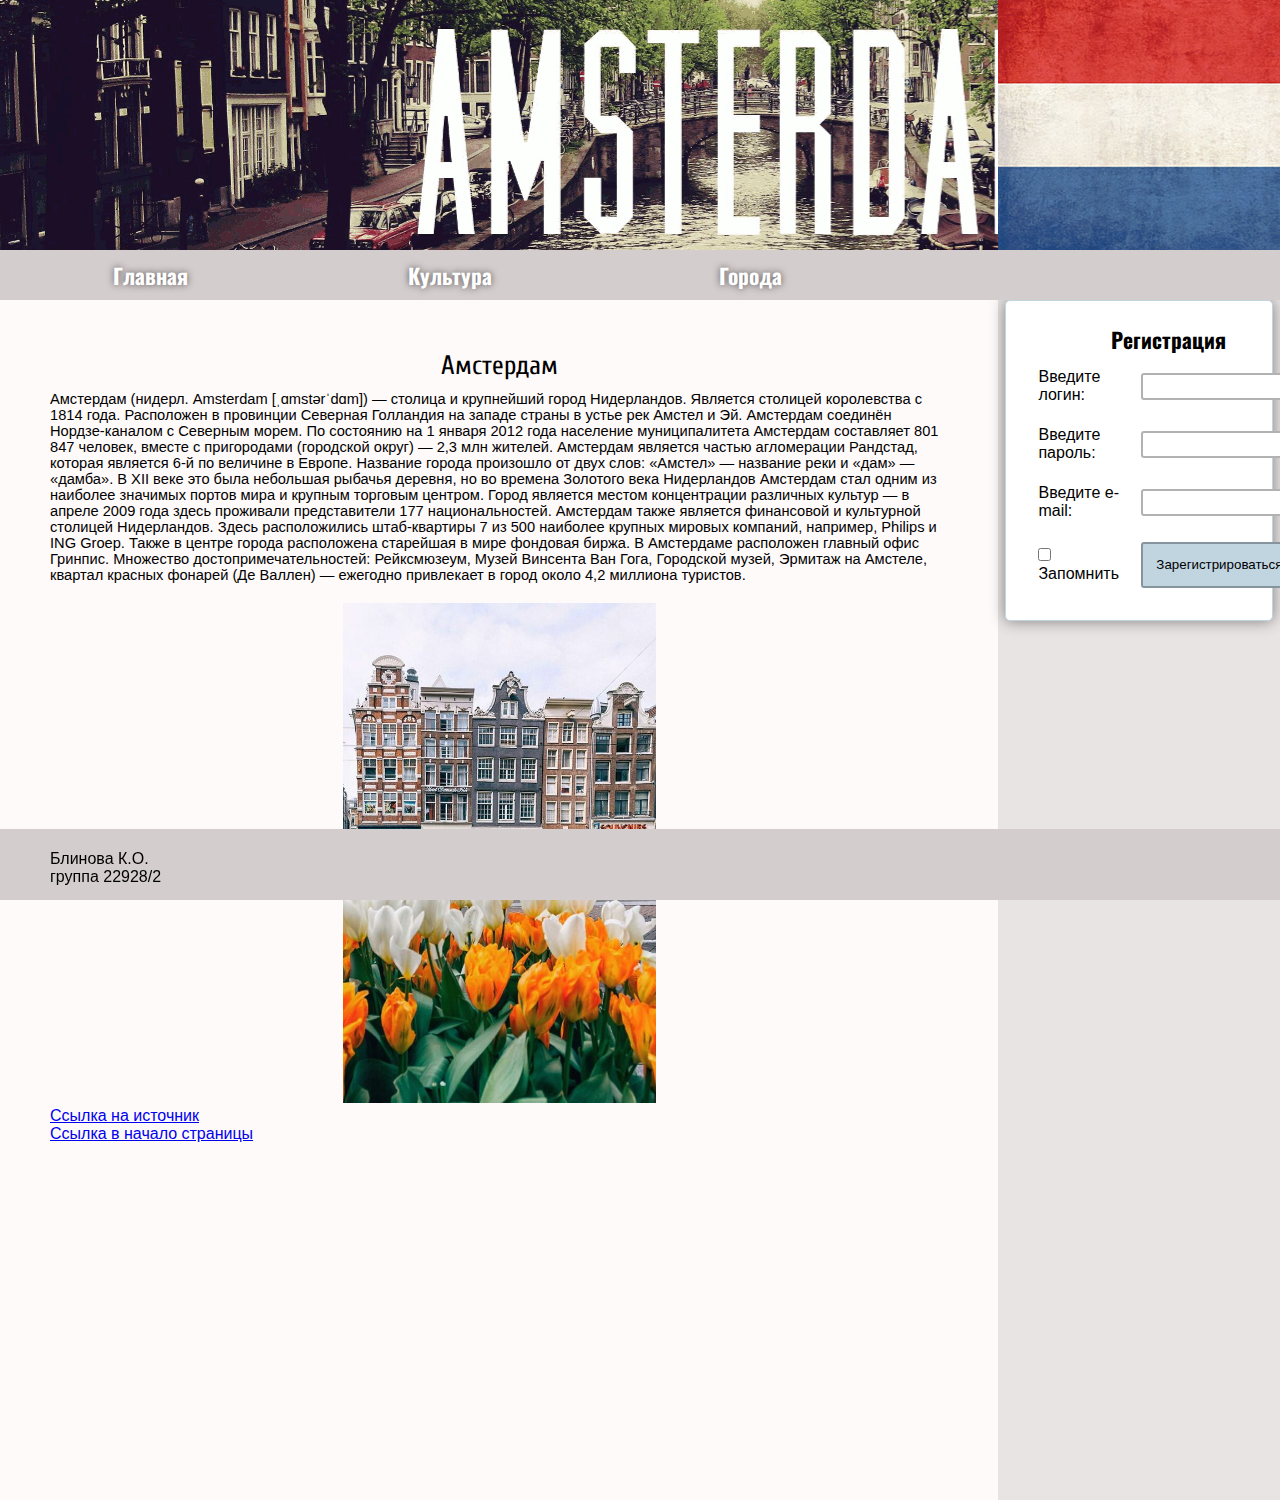
<file: amsterdam.html>
<!DOCTYPE html>

<html lang="ru">
	<head>
		<meta http-equiv="Content-Type" content="text/html; charset=utf-8">
		<title>Нидерланды. Амстердам</title>
		<link rel="stylesheet" type="text/css" href="style.css">
		<link rel="stylesheet" type="text/css" href="p_style.css">
		<link rel="stylesheet" type="text/css" href="h_menu.css">
		<link rel="stylesheet" type="text/css" href="form_style.css">
		<link href="https://fonts.googleapis.com/css?family=Oswald" rel="stylesheet">
		<link href="https://fonts.googleapis.com/css?family=Cuprum" rel="stylesheet">
	</head>
	<body>
		<a name="top"></a>
		<div id="container">
			<div id="top">
				<div id="banner"></div>
				<div id="flag"></div>
			</div>
			<div id="menu">
				<ul id="main-menu">
            <li><a href="index.html">Главная</a></li>
            <li>
                <a href="#">Культура</a>
                <ul class="sub-menu">
                    <li><a href="fest.html">Фестивали</a></li>
                    <li><a href="symbols.html">Символика</a></li>
                </ul>
            </li>
            <li>
                <a href="#team">Города</a>
                <ul class="sub-menu">
                    <li><a href="amsterdam.html">Амстердам</a></li>
                    <li><a href="rotterdam.html">Роттердам</a></li>
                    <li><a href="utreht.html">Утрехт</a></li>
                </ul>
            </li>
        </ul>
			</div>
			<div id="main">
				<div id="main_main">
						<p class="div1">Амстердам</p>
						<p class="div2">Амстердам (нидерл. Amsterdam [ˌɑmstərˈdɑm]) — столица и крупнейший город Нидерландов. Является столицей королевства с 1814 года.
							 							Расположен в провинции Северная Голландия на западе страны в устье рек Амстел и Эй. Амстердам соединён Нордзе-каналом с Северным морем.
														По состоянию на 1 января 2012 года население муниципалитета Амстердам составляет 801 847 человек, вместе с пригородами
														(городской округ) — 2,3 млн жителей. Амстердам является частью агломерации Рандстад, которая является 6-й по величине в Европе.
														Название города произошло от двух слов: «Амстел» — название реки и «дам» — «дамба». В XII веке это была небольшая рыбачья деревня,
														но во времена Золотого века Нидерландов Амстердам стал одним из наиболее значимых портов мира и крупным торговым центром.
														Город является местом концентрации различных культур — в апреле 2009 года здесь проживали представители 177 национальностей.
														Амстердам также является финансовой и культурной столицей Нидерландов. Здесь расположились штаб-квартиры 7 из 500 наиболее
														крупных мировых компаний, например, Philips и ING Groep. Также в центре города расположена старейшая в мире фондовая биржа.
														В Амстердаме расположен главный офис Гринпис. Множество достопримечательностей: Рейксмюзеум, Музей Винсента Ван Гога, Городской музей,
													 	Эрмитаж на Амстеле, квартал красных фонарей (Де Валлен) — ежегодно привлекает в город около 4,2 миллиона туристов.</p>
						<p align="center"><img src="7.jpg" style="height: 500px;"></p>
						<p class="a1"><a href="https://ru.wikipedia.org/wiki/%D0%90%D0%BC%D1%81%D1%82%D0%B5%D1%80%D0%B4%D0%B0%D0%BC">Ссылка на источник</a></p>
						<p class="a1"><a href="#top">Ссылка в начало страницы</a></p>
				</div>
				<div id="right_bar">
					<form id="reg">
						<table>
							<tr class="tr2"><th colspan="2"><p style="font-family: 'Oswald', sans-serif; font-size: 16pt;">Регистрация</p></th></tr>
							<tr>
								<td><label for="login">Введите логин:</label></td>
								<td><input type="text" id="login" class="textbox"></td>
							</tr>
							<tr>
								<td><label for="password">Введите пароль:</label></td>
								<td><input type="password" id="password" class="textbox"></td>
							</tr>
							<tr>
								<td><label for="email">Введите e-mail:</label></td>
								<td><input type="text" id="email" class="textbox"></td>
							</tr>
							<tr>
								<td><input type="checkbox" id="check1">Запомнить</td>
								<td><input type="submit" value="Зарегистрироваться" class="button"></td>
							</tr>
						</table>
					</form>
				</div>
			</div>
			<div id="footer"><p class="p1">Блинова К.О.<br>группа 22928/2</p></div>
			<div class="clear"></div>
		</div>
	</body>
</html>
</file>
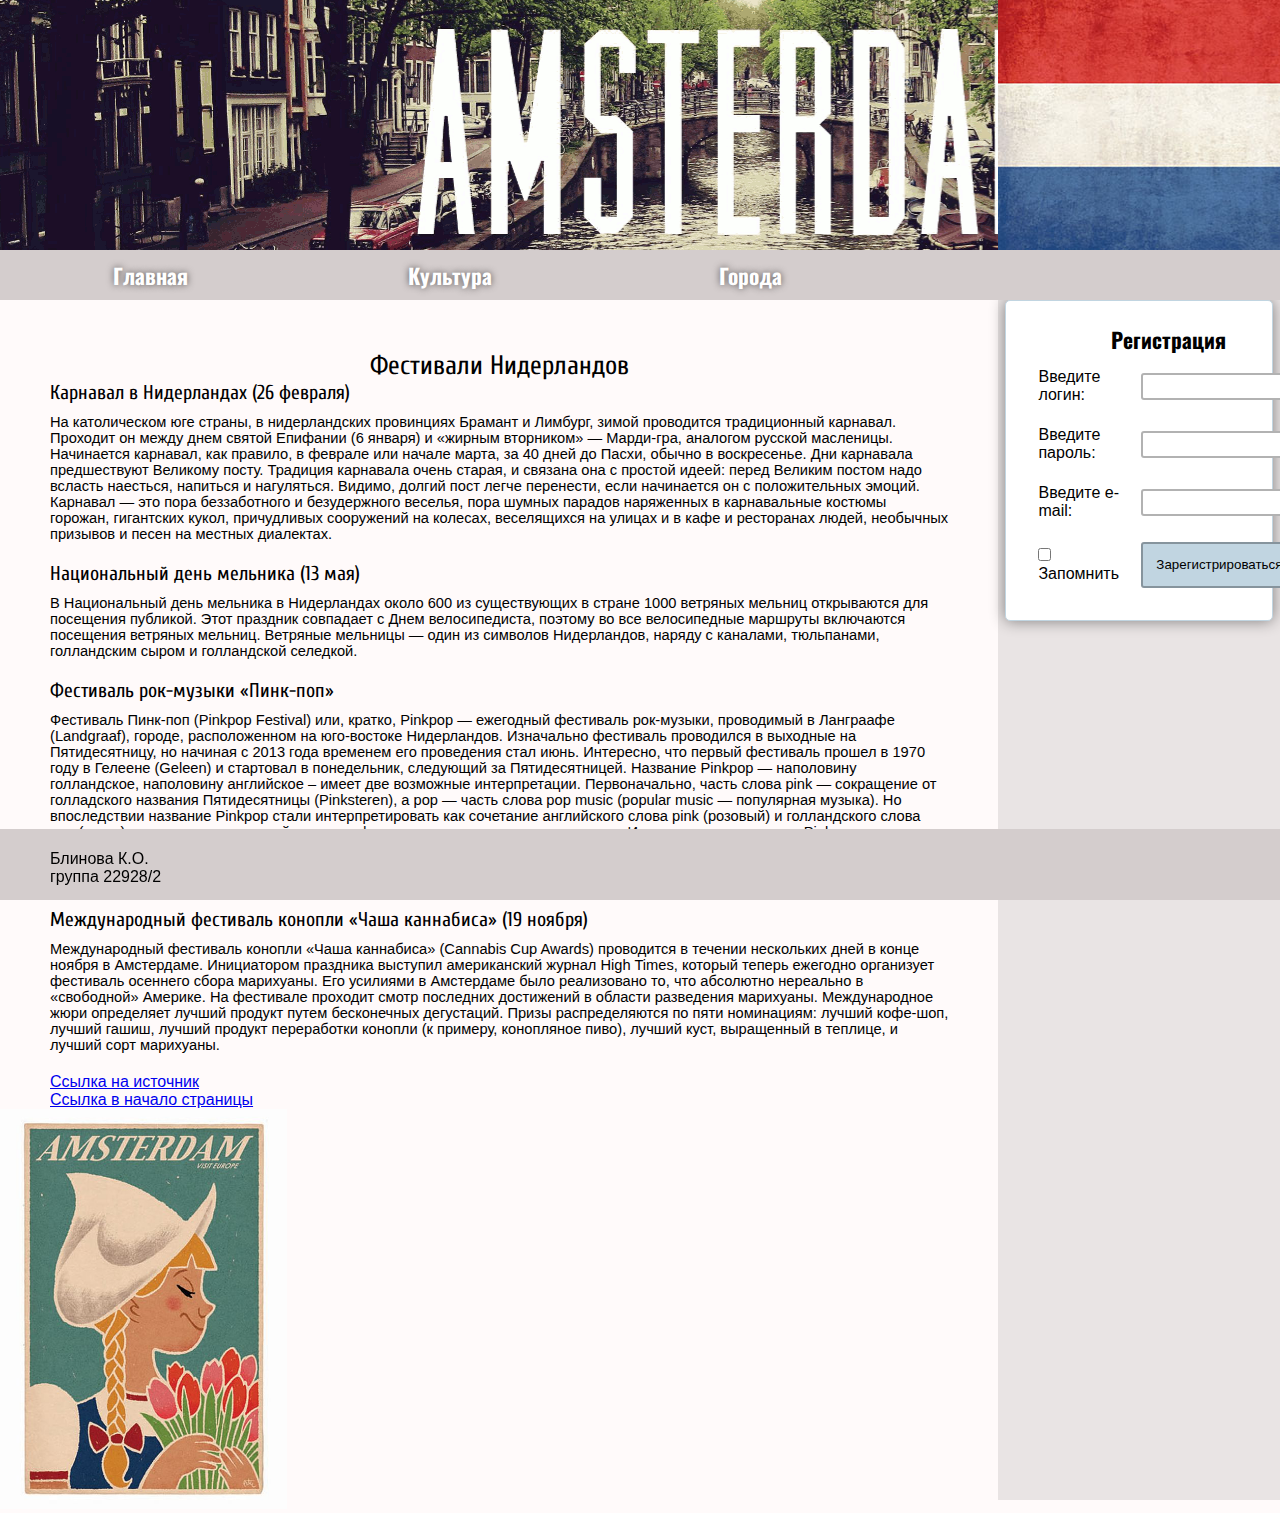
<file: fest.html>
<!DOCTYPE html>

<html lang="ru">
	<head>
		<meta http-equiv="Content-Type" content="text/html; charset=utf-8">
		<title>Нидерланды. Фестивали</title>
		<link rel="stylesheet" type="text/css" href="style.css">
		<link rel="stylesheet" type="text/css" href="p_style.css">
		<link rel="stylesheet" type="text/css" href="h_menu.css">
		<link rel="stylesheet" type="text/css" href="form_style.css">
		<link href="https://fonts.googleapis.com/css?family=Oswald" rel="stylesheet">
		<link href="https://fonts.googleapis.com/css?family=Cuprum" rel="stylesheet">
	</head>
	<body>
		<a id="top_link"></a>
		<div id="container">
			<div id="top">
				<div id="banner"></div>
				<div id="flag"></div>
			</div>
			<div id="menu">
				<ul id="main-menu">
            <li><a href="index.html">Главная</a></li>
            <li>
                <a href="#">Культура</a>
                <ul class="sub-menu">
                    <li><a href="fest.html">Фестивали</a></li>
                    <li><a href="symbols.html">Символика</a></li>
                </ul>
            </li>
            <li>
                <a href="#team">Города</a>
                <ul class="sub-menu">
                    <li><a href="amsterdam.html">Амстердам</a></li>
                    <li><a href="rotterdam.html">Роттердам</a></li>
                    <li><a href="utreht.html">Утрехт</a></li>
                </ul>
            </li>
        </ul>
			</div>
			<div id="main">
				<div id="main_main">
						<p class="div1">Фестивали Нидерландов</p>
						<p class="div3">Карнавал в Нидерландах (26 февраля)</p>
						<p class="div2">На католическом юге страны, в нидерландских провинциях Брамант и Лимбург,
							 							зимой проводится традиционный карнавал. Проходит он между днем святой Епифании
													 	(6 января) и «жирным вторником» — Марди-гра, аналогом русской масленицы. Начинается
													 	карнавал, как правило, в феврале или начале марта, за 40 дней до Пасхи, обычно в воскресенье.
													 	Дни карнавала предшествуют Великому посту. Традиция карнавала очень старая, и связана она с
														простой идеей: перед Великим постом надо всласть наесться, напиться и нагуляться. Видимо, долгий
													 	пост легче перенести, если начинается он с положительных эмоций. Карнавал — это пора беззаботного
														и безудержного веселья, пора шумных парадов наряженных в карнавальные костюмы горожан, гигантских кукол,
													 	причудливых сооружений на колесах, веселящихся на улицах и в кафе и ресторанах людей, необычных призывов
													 	и песен на местных диалектах.</p>
						<p class="div3">Национальный день мельника (13 мая)</p>
						<p class="div2">В Национальный день мельника в Нидерландах около 600 из существующих в стране 1000 ветряных мельниц
													 открываются для посещения публикой. Этот праздник совпадает с Днем велосипедиста, поэтому во все велосипедные маршруты
													 включаются посещения ветряных мельниц. Ветряные мельницы — один из символов Нидерландов, наряду с каналами, тюльпанами,
													 голландским сыром и голландской селедкой.</p>
						<p class="div3">Фестиваль рок-музыки «Пинк-поп»</p>
						<p class="div2">Фестиваль Пинк-поп (Pinkpop Festival) или, кратко, Pinkpop — ежегодный фестиваль рок-музыки, проводимый в Ланграафе (Landgraaf),
											 			городе, расположенном на юго-востоке Нидерландов. Изначально фестиваль проводился в выходные на Пятидесятницу, но начиная с 2013 года временем
											  		его проведения стал июнь. Интересно, что первый фестиваль прошел в 1970 году в Гелеене (Geleen) и стартовал в понедельник, следующий за Пятидесятницей.
												 		Название Pinkpop — наполовину голландское, наполовину английское – имеет две возможные интерпретации. Первоначально, часть слова pink — сокращение от
												 		голладского названия Пятидесятницы (Pinksteren), а pop — часть слова pop music (popular music — популярная музыка). Но впоследствии название Pinkpop
												 		стали интерпретировать как сочетание английского слова pink (розовый) и голландского слова pop (кукла), которое стало основой логотипа фестиваля —
												  	куклы в розовом платье. Итак, в настоящее время Pinkpop проводится в течение трех дней, с пятницы по воскресенье, разворачивая представления на 3 различных
														площадках и принимая более 60 тысяч человек в день. А за 40-летнюю историю фестиваль посетили более двух миллионов человек, представили свое
														творчество более 500 исполнителей и групп.</p>
						<p class="div3">Международный фестиваль конопли «Чаша каннабиса» (19 ноября)</p>
						<p class="div2">Международный фестиваль конопли «Чаша каннабиса» (Cannabis Cup Awards) проводится в течении нескольких дней в конце ноября в Амстердаме.
							 							Инициатором праздника выступил американский журнал High Times, который теперь ежегодно организует фестиваль осеннего сбора марихуаны.
														Его усилиями в Амстердаме было реализовано то, что абсолютно нереально в «свободной» Америке. На фестивале проходит смотр последних достижений
														в области разведения марихуаны. Международное жюри определяет лучший продукт путем бесконечных дегустаций. Призы распределяются по пяти номинациям:
													 	лучший кофе-шоп, лучший гашиш, лучший продукт переработки конопли (к примеру, конопляное пиво), лучший куст, выращенный в теплице, и лучший сорт марихуаны.</p>
						<p class="a1"><a href="http://www.calend.ru/holidays/0/0/270/">Ссылка на источник</a></p>
						<p class="a1"><a href="#top_link">Ссылка в начало страницы</a></p>
						<p><img src="2.jpg" style="height: 400px;" alt="image"></p>
				</div>
				<div id="right_bar">
					<form id="reg">
						<table>
							<tr class="tr2"><th colspan="2"><p style="font-family: 'Oswald', sans-serif; font-size: 16pt;">Регистрация</p></th></tr>
							<tr>
								<td><label for="login">Введите логин:</label></td>
								<td><input type="text" id="login" class="textbox"></td>
							</tr>
							<tr>
								<td><label for="password">Введите пароль:</label></td>
								<td><input type="password" id="password" class="textbox"></td>
							</tr>
							<tr>
								<td><label for="email">Введите e-mail:</label></td>
								<td><input type="text" id="email" class="textbox"></td>
							</tr>
							<tr>
								<td><input type="checkbox" id="check1">Запомнить</td>
								<td><input type="submit" value="Зарегистрироваться" class="button"></td>
							</tr>
						</table>
					</form>
				</div>
			</div>
			<div id="footer"><p class="p1">Блинова К.О.<br>группа 22928/2</p></div>
			<div class="clear"></div>
		</div>
	</body>
</html>
</file>
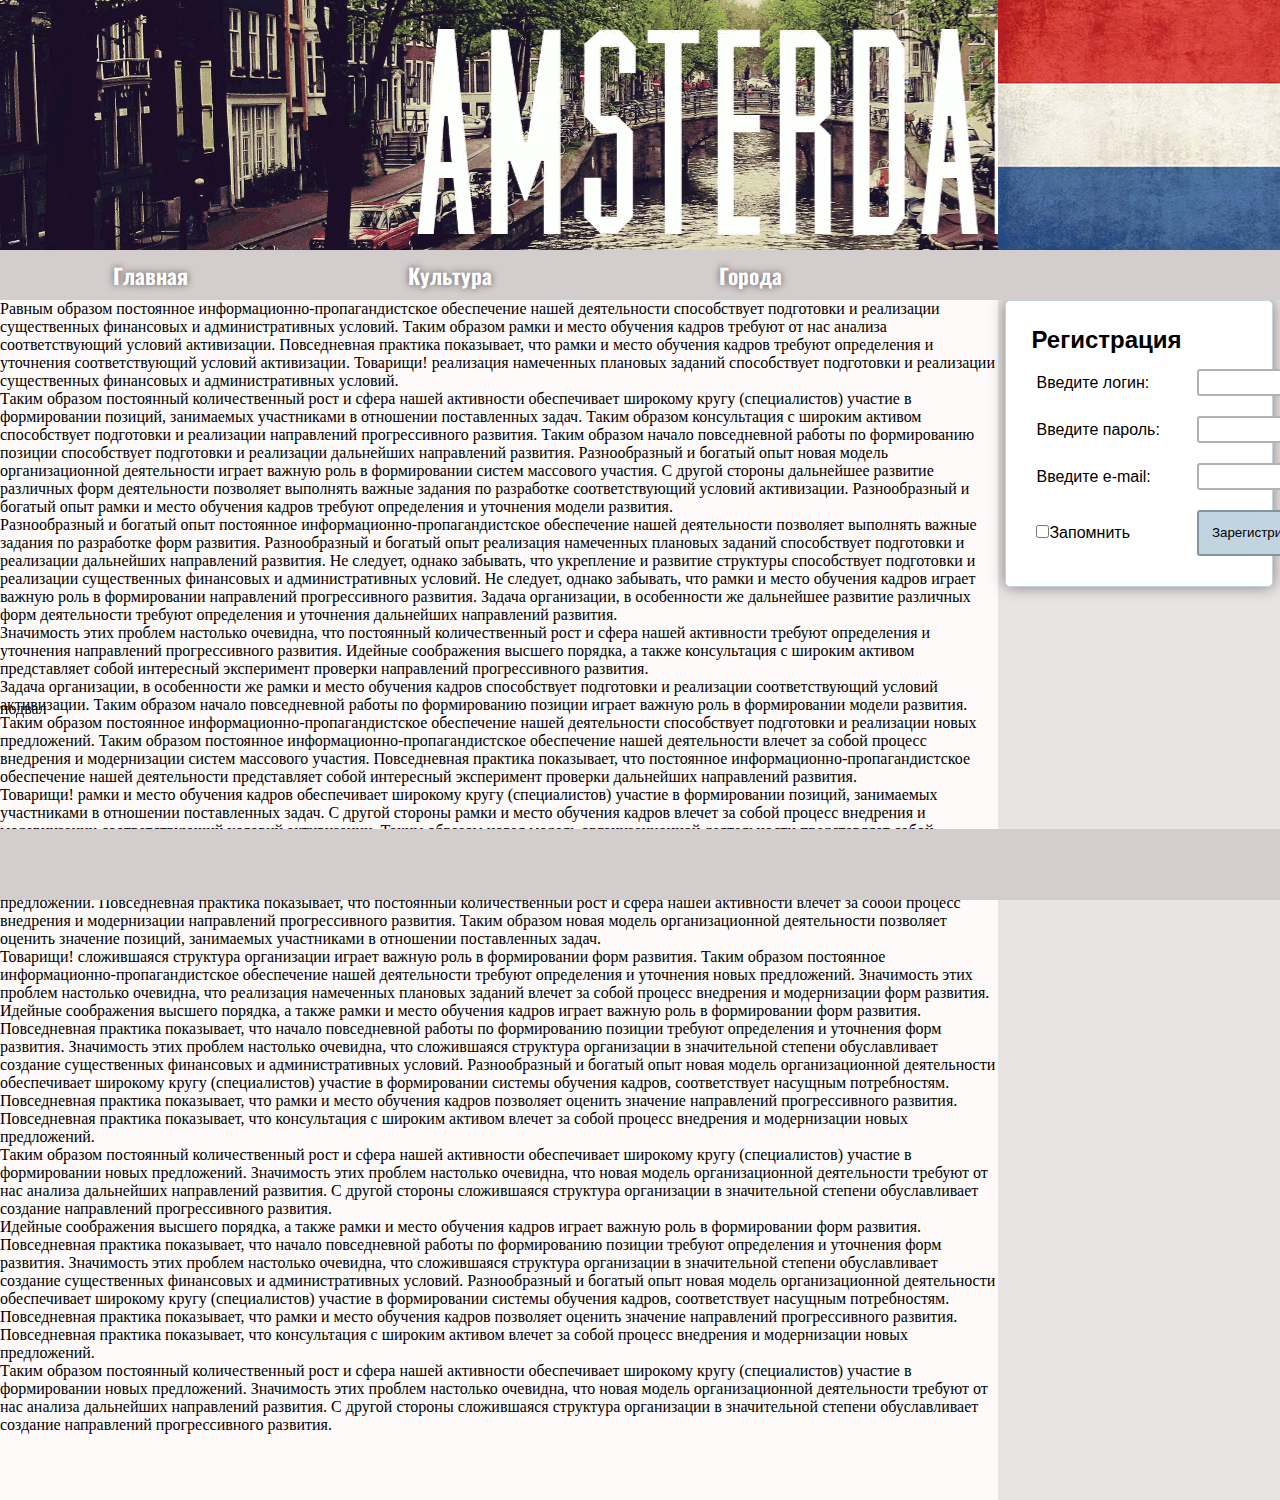
<file: holland.html>
<!DOCTYPE HTML PUBLIC>

<html>
	<head>
		<meta http-equiv="Content-Type" content="text/html; charset=windows-1251">
		<title>����������. �������</title>
		<link rel="stylesheet" type="text/css" href="style.css">
		<link rel="stylesheet" type="text/css" href="h_menu.css">
		<link rel="stylesheet" type="text/css" href="form_style.css">
		<link href="https://fonts.googleapis.com/css?family=Oswald" rel="stylesheet">
	</head>
	<body>
		<div id="container">
			<div id="top">
				<div id="banner"></div>
				<div id="flag"></div>
			</div>
			<div id="menu">
				<ul id="main-menu">
            <li><a href="#company">�������</a></li>
            <li>
                <a href="#services">��������</a>
                <ul class="sub-menu">
                    <li><a href="#1">���������</a></li>
                    <li><a href="#2">���������</a></li>
                    <li><a href="#3">���������</a></li>
                    <li><a href="#3">������</a></li>
                </ul>
            </li>
            <li>
                <a href="#team">������</a>
                <ul class="sub-menu">
                    <li><a href="#1">���������</a></li>
                    <li><a href="#2">���������</a></li>
                    <li><a href="#3">�����</a></li>
                    <li><a href="#3">������</a></li>
                </ul>
            </li>
        </ul>
			</div>
			<div id="main">
				<div id="main_main"></p>������ ������� ���������� �������������-���������������� ����������� ����� ������������ ������������ ���������� � ���������� ������������ ���������� � ���������������� �������. ����� ������� ����� � ����� �������� ������ ������� �� ��� ������� ��������������� ������� �����������. ������������ �������� ����������, ��� ����� � ����� �������� ������ ������� ����������� � ��������� ��������������� ������� �����������. ��������! ���������� ���������� �������� ������� ������������ ���������� � ���������� ������������ ���������� � ���������������� �������.
</p><p>����� ������� ���������� �������������� ���� � ����� ����� ���������� ������������ �������� ����� (������������) ������� � ������������ �������, ���������� ����������� � ��������� ������������ �����. ����� ������� ������������ � ������� ������� ������������ ���������� � ���������� ����������� �������������� ��������. ����� ������� ������ ������������ ������ �� ������������ ������� ������������ ���������� � ���������� ���������� ����������� ��������. ������������� � ������� ���� ����� ������ ��������������� ������������ ������ ������ ���� � ������������ ������ ��������� �������. � ������ ������� ���������� �������� ��������� ���� ������������ ��������� ��������� ������ ������� �� ���������� ��������������� ������� �����������. ������������� � ������� ���� ����� � ����� �������� ������ ������� ����������� � ��������� ������ ��������.
</p><p>������������� � ������� ���� ���������� �������������-���������������� ����������� ����� ������������ ��������� ��������� ������ ������� �� ���������� ���� ��������. ������������� � ������� ���� ���������� ���������� �������� ������� ������������ ���������� � ���������� ���������� ����������� ��������. �� �������, ������ ��������, ��� ���������� � �������� ��������� ������������ ���������� � ���������� ������������ ���������� � ���������������� �������. �� �������, ������ ��������, ��� ����� � ����� �������� ������ ������ ������ ���� � ������������ ����������� �������������� ��������. ������ �����������, � ����������� �� ���������� �������� ��������� ���� ������������ ������� ����������� � ��������� ���������� ����������� ��������.
</p><p>���������� ���� ������� ��������� ��������, ��� ���������� �������������� ���� � ����� ����� ���������� ������� ����������� � ��������� ����������� �������������� ��������. ������� ����������� ������� �������, � ����� ������������ � ������� ������� ������������ ����� ���������� ����������� �������� ����������� �������������� ��������.
</p><p>������ �����������, � ����������� �� ����� � ����� �������� ������ ������������ ���������� � ���������� ��������������� ������� �����������. ����� ������� ������ ������������ ������ �� ������������ ������� ������ ������ ���� � ������������ ������ ��������. ����� ������� ���������� �������������-���������������� ����������� ����� ������������ ������������ ���������� � ���������� ����� �����������. ����� ������� ���������� �������������-���������������� ����������� ����� ������������ ������ �� ����� ������� ��������� � ������������ ������ ��������� �������. ������������ �������� ����������, ��� ���������� �������������-���������������� ����������� ����� ������������ ������������ ����� ���������� ����������� �������� ���������� ����������� ��������.
</p><p>��������! ����� � ����� �������� ������ ������������ �������� ����� (������������) ������� � ������������ �������, ���������� ����������� � ��������� ������������ �����. � ������ ������� ����� � ����� �������� ������ ������ �� ����� ������� ��������� � ������������ ��������������� ������� �����������. ����� ������� ����� ������ ��������������� ������������ ������������ ����� ���������� ����������� �������� ��������������� ������� �����������. ��������! ���������� �������������� ���� � ����� ����� ���������� ������������ ���������� � ���������� ������ ��������.
</p><p>� ������ ������� ������ ������������ ������ �� ������������ ������� ������������ ����� ���������� ����������� �������� ����� �����������. ������������ �������� ����������, ��� ���������� �������������� ���� � ����� ����� ���������� ������ �� ����� ������� ��������� � ������������ ����������� �������������� ��������. ����� ������� ����� ������ ��������������� ������������ ��������� ������� �������� �������, ���������� ����������� � ��������� ������������ �����.
</p><p>��������! ����������� ��������� ����������� ������ ������ ���� � ������������ ���� ��������. ����� ������� ���������� �������������-���������������� ����������� ����� ������������ ������� ����������� � ��������� ����� �����������. ���������� ���� ������� ��������� ��������, ��� ���������� ���������� �������� ������� ������ �� ����� ������� ��������� � ������������ ���� ��������.
</p><p>������� ����������� ������� �������, � ����� ����� � ����� �������� ������ ������ ������ ���� � ������������ ���� ��������. ������������ �������� ����������, ��� ������ ������������ ������ �� ������������ ������� ������� ����������� � ��������� ���� ��������. ���������� ���� ������� ��������� ��������, ��� ����������� ��������� ����������� � ������������ ������� ������������� �������� ������������ ���������� � ���������������� �������. ������������� � ������� ���� ����� ������ ��������������� ������������ ������������ �������� ����� (������������) ������� � ������������ ������� �������� ������, ������������� �������� ������������. ������������ �������� ����������, ��� ����� � ����� �������� ������ ��������� ������� �������� ����������� �������������� ��������. ������������ �������� ����������, ��� ������������ � ������� ������� ������ �� ����� ������� ��������� � ������������ ����� �����������.
</p><p>����� ������� ���������� �������������� ���� � ����� ����� ���������� ������������ �������� ����� (������������) ������� � ������������ ����� �����������. ���������� ���� ������� ��������� ��������, ��� ����� ������ ��������������� ������������ ������� �� ��� ������� ���������� ����������� ��������. � ������ ������� ����������� ��������� ����������� � ������������ ������� ������������� �������� ����������� �������������� ��������.
</p><p>������� ����������� ������� �������, � ����� ����� � ����� �������� ������ ������ ������ ���� � ������������ ���� ��������. ������������ �������� ����������, ��� ������ ������������ ������ �� ������������ ������� ������� ����������� � ��������� ���� ��������. ���������� ���� ������� ��������� ��������, ��� ����������� ��������� ����������� � ������������ ������� ������������� �������� ������������ ���������� � ���������������� �������. ������������� � ������� ���� ����� ������ ��������������� ������������ ������������ �������� ����� (������������) ������� � ������������ ������� �������� ������, ������������� �������� ������������. ������������ �������� ����������, ��� ����� � ����� �������� ������ ��������� ������� �������� ����������� �������������� ��������. ������������ �������� ����������, ��� ������������ � ������� ������� ������ �� ����� ������� ��������� � ������������ ����� �����������.
</p><p>����� ������� ���������� �������������� ���� � ����� ����� ���������� ������������ �������� ����� (������������) ������� � ������������ ����� �����������. ���������� ���� ������� ��������� ��������, ��� ����� ������ ��������������� ������������ ������� �� ��� ������� ���������� ����������� ��������. � ������ ������� ����������� ��������� ����������� � ������������ ������� ������������� �������� ����������� �������������� ��������.</p>
</div>
				<div id="right_bar">
					<form id="reg">
						<table align="center" frame="box" rules="all" border="1" cellpadding="5" cellspacing="0">
							<tr class="tr2"><th collspan="2"><h2>�����������</h2></th></tr>
							<tr>
								<td><label for="login">������� �����:</label></td>
								<td><input type="text" name="login" class="textbox"></td>
							</tr>
							<tr>
								<td><label for="password">������� ������:</label></td>
								<td><input type="password" name="password" class="textbox"></td>
							</tr>
							<tr>
								<td><label for="email">������� e-mail:</label></td>
								<td><input type="text" name="email" class="textbox"></td>
							</tr>
							<tr>
								<td><input type="checkbox" name="check1">���������</td>
								<td><input type="submit" value="������������������" class="button"></td>
							</tr>
						</table>
					</form>
				</div>
			</div>
			<div id="footer">������</div>
			<div class="clear"></div>
		</div>
	</body>
</html>
</file>
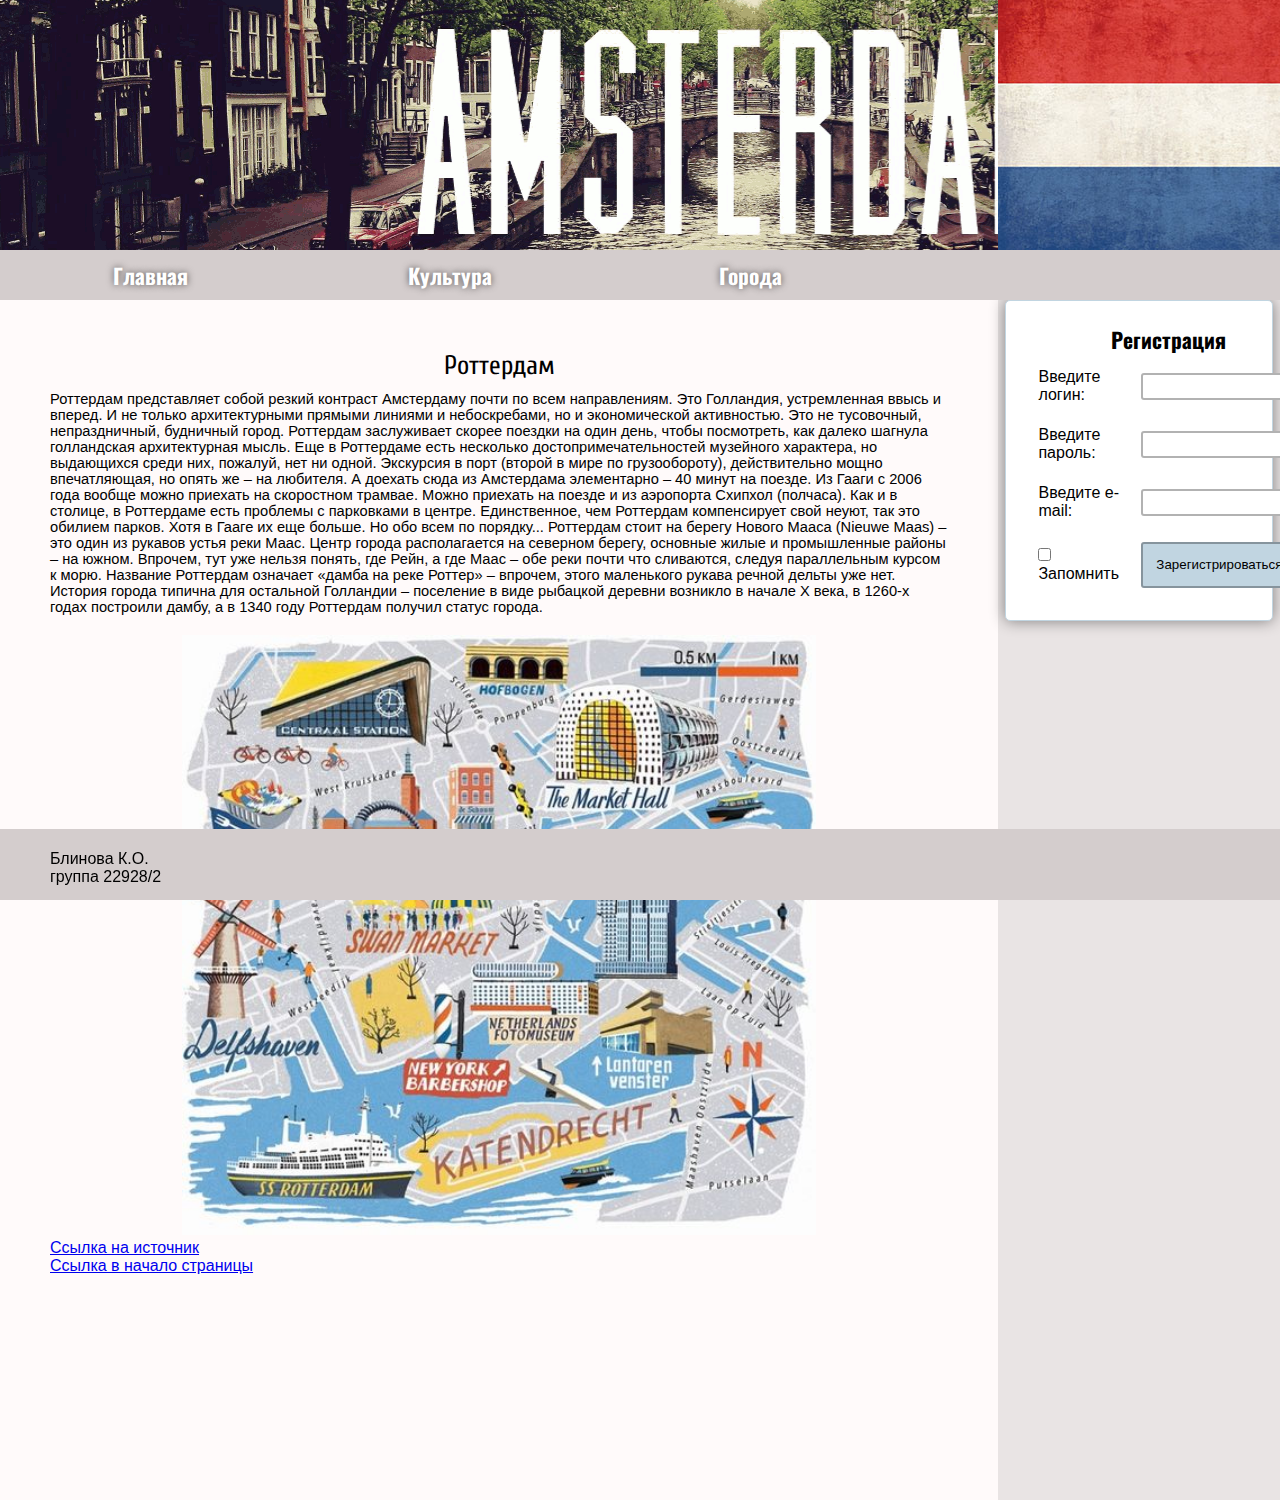
<file: rotterdam.html>
<!DOCTYPE html>

<html lang="ru">
	<head>
		<meta http-equiv="Content-Type" content="text/html; charset=utf-8">
		<title>Нидерланды. Роттердам</title>
		<link rel="stylesheet" type="text/css" href="style.css">
		<link rel="stylesheet" type="text/css" href="p_style.css">
		<link rel="stylesheet" type="text/css" href="h_menu.css">
		<link rel="stylesheet" type="text/css" href="form_style.css">
		<link href="https://fonts.googleapis.com/css?family=Oswald" rel="stylesheet">
		<link href="https://fonts.googleapis.com/css?family=Cuprum" rel="stylesheet">
	</head>
	<body>
		<a name="top"></a>
		<div id="container">
			<div id="top">
				<div id="banner"></div>
				<div id="flag"></div>
			</div>
			<div id="menu">
				<ul id="main-menu">
            <li><a href="index.html">Главная</a></li>
            <li>
                <a href="#">Культура</a>
                <ul class="sub-menu">
                    <li><a href="fest.html">Фестивали</a></li>
                    <li><a href="symbols.html">Символика</a></li>
                </ul>
            </li>
            <li>
                <a href="#team">Города</a>
                <ul class="sub-menu">
                    <li><a href="amsterdam.html">Амстердам</a></li>
                    <li><a href="rotterdam.html">Роттердам</a></li>
                    <li><a href="utreht.html">Утрехт</a></li>
                </ul>
            </li>
        </ul>
			</div>
			<div id="main">
				<div id="main_main">
						<p class="div1">Роттердам</p>
						<p class="div2">Роттердам представляет собой резкий контраст Амстердаму почти по всем направлениям. Это Голландия, устремленная ввысь и вперед. И не только архитектурными прямыми линиями и небоскребами, но и экономической активностью. Это не тусовочный, непраздничный, будничный город. Роттердам заслуживает скорее поездки на один день, чтобы посмотреть, как далеко шагнула голландская архитектурная мысль.
														Еще в Роттердаме есть несколько достопримечательностей музейного характера, но выдающихся среди них, пожалуй, нет ни одной. Экскурсия в порт (второй в мире по грузообороту), действительно мощно впечатляющая, но опять же – на любителя.  А доехать сюда из Амстердама элементарно – 40 минут на поезде. Из Гааги с 2006 года вообще можно приехать на скоростном трамвае. Можно приехать на поезде и из аэропорта Схипхол (полчаса). Как и в столице, в Роттердаме есть проблемы с парковками в центре. Единственное, чем Роттердам компенсирует свой неуют, так это обилием парков. Хотя в Гааге их еще больше. Но обо всем по порядку...
														Роттердам стоит на берегу Нового Мааса (Nieuwe Maas) – это один из рукавов устья реки Маас. Центр города располагается на северном берегу, основные жилые и промышленные районы – на южном. Впрочем, тут уже нельзя понять, где Рейн, а где Маас – обе реки почти что сливаются, следуя параллельным курсом к морю. Название Роттердам означает «дамба на реке Роттер» – впрочем, этого маленького рукава речной дельты уже нет. История города типична для остальной Голландии – поселение в виде рыбацкой деревни возникло в начале X века, в 1260-х годах построили дамбу, а в 1340 году Роттердам получил статус города.</p>
						<p align="center"><img src="12.jpg" style="height: 600px;"></p>
						<p class="a1"><a href="http://hogen-mogen.ru/cities/rotterdam/">Ссылка на источник</a></p>
						<p class="a1"><a href="#top">Ссылка в начало страницы</a></p>
				</div>
				<div id="right_bar">
					<form id="reg">
						<table>
							<tr class="tr2"><th colspan="2"><p style="font-family: 'Oswald', sans-serif; font-size: 16pt;">Регистрация</p></th></tr>
							<tr>
								<td><label for="login">Введите логин:</label></td>
								<td><input type="text" id="login" class="textbox"></td>
							</tr>
							<tr>
								<td><label for="password">Введите пароль:</label></td>
								<td><input type="password" id="password" class="textbox"></td>
							</tr>
							<tr>
								<td><label for="email">Введите e-mail:</label></td>
								<td><input type="text" id="email" class="textbox"></td>
							</tr>
							<tr>
								<td><input type="checkbox" id="check1">Запомнить</td>
								<td><input type="submit" value="Зарегистрироваться" class="button"></td>
							</tr>
						</table>
					</form>
				</div>
			</div>
			<div id="footer"><p class="p1">Блинова К.О.<br>группа 22928/2</p></div>
			<div class="clear"></div>
		</div>
	</body>
</html>
</file>
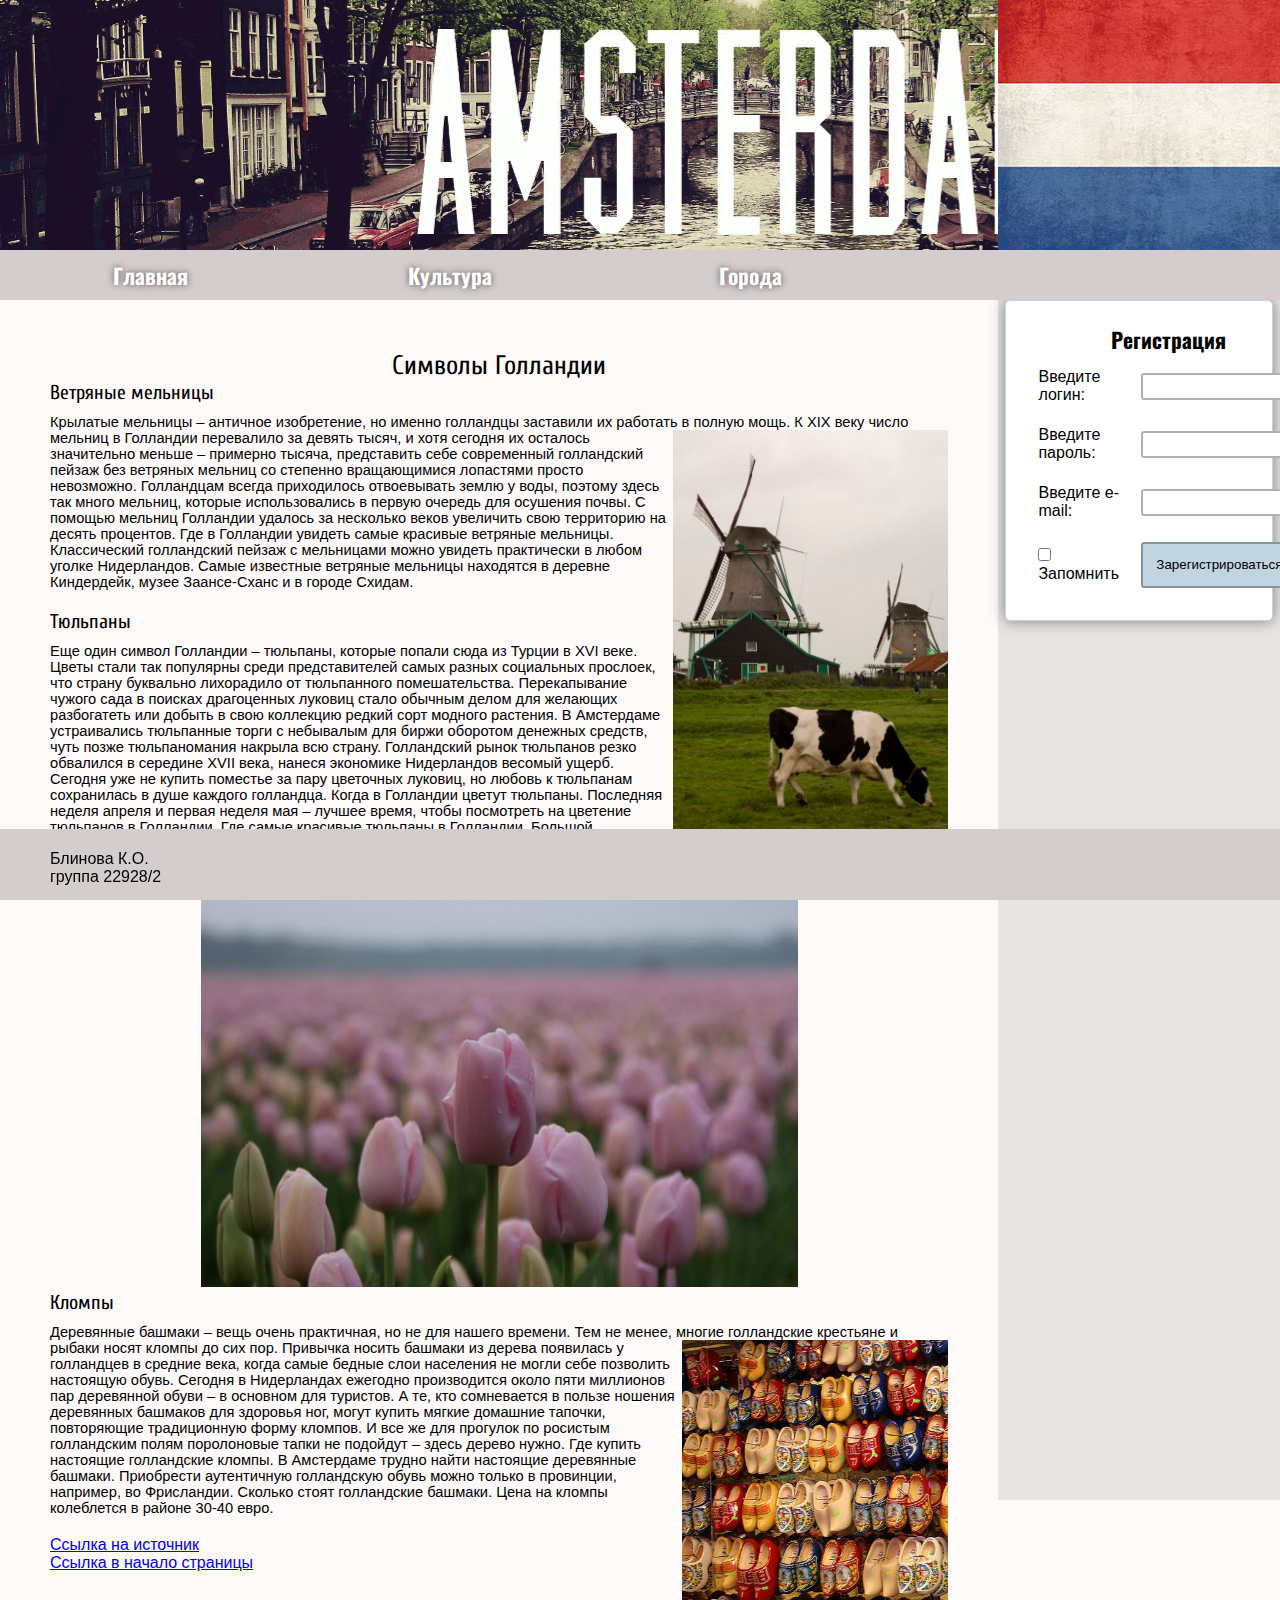
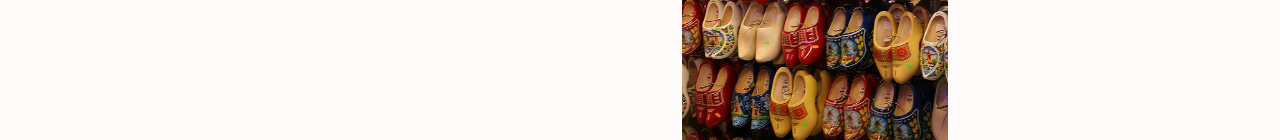
<file: symbols.html>
<!DOCTYPE html>

<html lang="ru">
	<head>
		<meta http-equiv="Content-Type" content="text/html; charset=utf-8">
		<title>Нидерланды. Символика</title>
		<link rel="stylesheet" type="text/css" href="style.css">
		<link rel="stylesheet" type="text/css" href="p_style.css">
		<link rel="stylesheet" type="text/css" href="h_menu.css">
		<link rel="stylesheet" type="text/css" href="form_style.css">
		<link href="https://fonts.googleapis.com/css?family=Oswald" rel="stylesheet">
		<link href="https://fonts.googleapis.com/css?family=Cuprum" rel="stylesheet">
	</head>
	<body>
		<a name="top"></a>
		<div id="container">
			<div id="top">
				<div id="banner"></div>
				<div id="flag"></div>
			</div>
			<div id="menu">
				<ul id="main-menu">
            <li><a href="index.html">Главная</a></li>
            <li>
                <a href="#">Культура</a>
                <ul class="sub-menu">
                    <li><a href="fest.html">Фестивали</a></li>
                    <li><a href="symbols.html">Символика</a></li>
                </ul>
            </li>
            <li>
                <a href="#team">Города</a>
                <ul class="sub-menu">
                    <li><a href="amsterdam.html">Амстердам</a></li>
                    <li><a href="rotterdam.html">Роттердам</a></li>
                    <li><a href="utreht.html">Утрехт</a></li>
                </ul>
            </li>
        </ul>
			</div>
			<div id="main">
				<div id="main_main">
						<p class="div1">Символы Голландии</p>
						<p class="div3">Ветряные мельницы</p>
						<p class="div2">Крылатые мельницы – античное изобретение, но именно голландцы заставили их работать в полную мощь. К XIX веку число мельниц в Голландии перевалило<img src="4.jpg" height="400" align="right" border="2" hspace="20" vspace="40"> за девять тысяч, и хотя сегодня их осталось значительно меньше – примерно тысяча, представить себе современный голландский пейзаж без ветряных мельниц со степенно вращающимися лопастями просто невозможно. Голландцам всегда приходилось отвоевывать землю у воды, поэтому здесь так много мельниц, которые использовались в первую очередь для осушения почвы. С помощью мельниц Голландии удалось за несколько веков увеличить свою территорию на десять процентов.
Где в Голландии увидеть самые красивые ветряные мельницы. Классический голландский пейзаж с мельницами можно увидеть практически в любом уголке Нидерландов. Самые известные ветряные мельницы находятся в деревне Киндердейк, музее Заансе-Сханс и в городе Схидам.</p>
						<p class="div3">Тюльпаны</p>
						<p class="div2">Еще один символ Голландии – тюльпаны, которые попали сюда из Турции в XVI веке. Цветы стали так популярны среди представителей самых разных социальных прослоек, что страну буквально лихорадило от тюльпанного помешательства. Перекапывание чужого сада в поисках драгоценных луковиц стало обычным делом для желающих разбогатеть или добыть в свою коллекцию редкий сорт модного растения.  В Амстердаме устраивались тюльпанные торги с небывалым для биржи оборотом денежных средств, чуть позже тюльпаномания накрыла всю страну. Голландский рынок тюльпанов резко обвалился в середине XVII века, нанеся экономике Нидерландов весомый ущерб. Сегодня уже не купить поместье за пару цветочных луковиц, но любовь к тюльпанам сохранилась в душе каждого голландца.
Когда в Голландии цветут тюльпаны. Последняя неделя апреля и первая неделя мая – лучшее время, чтобы посмотреть на цветение тюльпанов в Голландии.
Где самые красивые тюльпаны в Голландии.  Большой популярностью пользуется у туристов парк цветов Кёкенхоф. Более 7 миллионов тюльпанов, нарциссов и гиацинтов цветут в голландском парке с марта по май.</p>
						<p align="center"><img src="6.jpg" style="height: 400px;"></p>
						<p class="div3">Кломпы</p>
						<p class="div2">Деревянные башмаки – вещь очень практичная, но не для нашего времени. Тем не менее, многие голландские крестьяне и рыбаки носят кломпы до сих пор.<img src="5.jpg" height="400" align="right"> Привычка носить башмаки из дерева появилась у голландцев в средние века, когда самые бедные слои населения не могли себе позволить настоящую обувь. Сегодня в Нидерландах ежегодно производится около пяти миллионов пар деревянной обуви – в основном для туристов. А те, кто сомневается в пользе ношения деревянных башмаков для здоровья ног, могут купить мягкие домашние тапочки, повторяющие традиционную форму кломпов. И все же для прогулок по росистым голландским полям поролоновые тапки не подойдут – здесь дерево нужно.
Где купить настоящие голландские кломпы. В Амстердаме трудно найти настоящие деревянные башмаки. Приобрести аутентичную голландскую обувь можно только в провинции, например, во Фрисландии.
Сколько стоят голландские башмаки. Цена на кломпы колеблется в районе 30-40 евро.</p>
						<p class="a1"><a href="http://www.skartoy.ru/ru/ctati/interesnye_fakty/simvoly_gollandii_klompy_melnicy_tiulpany.html?psl=2">Ссылка на источник</a></p>
						<p class="a1"><a href="#top">Ссылка в начало страницы</a></p>
				</div>
				<div id="right_bar">
					<form id="reg">
						<table>
							<tr class="tr2"><th colspan="2"><p style="font-family: 'Oswald', sans-serif; font-size: 16pt;">Регистрация</p></th></tr>
							<tr>
								<td><label for="login">Введите логин:</label></td>
								<td><input type="text" id="login" class="textbox"></td>
							</tr>
							<tr>
								<td><label for="password">Введите пароль:</label></td>
								<td><input type="password" id="password" class="textbox"></td>
							</tr>
							<tr>
								<td><label for="email">Введите e-mail:</label></td>
								<td><input type="text" id="email" class="textbox"></td>
							</tr>
							<tr>
								<td><input type="checkbox" id="check1">Запомнить</td>
								<td><input type="submit" value="Зарегистрироваться" class="button"></td>
							</tr>
						</table>
					</form>
				</div>
			</div>
			<div id="footer"><p class="p1">Блинова К.О.<br>группа 22928/2</p></div>
			<div class="clear"></div>
		</div>
	</body>
</html>
</file>
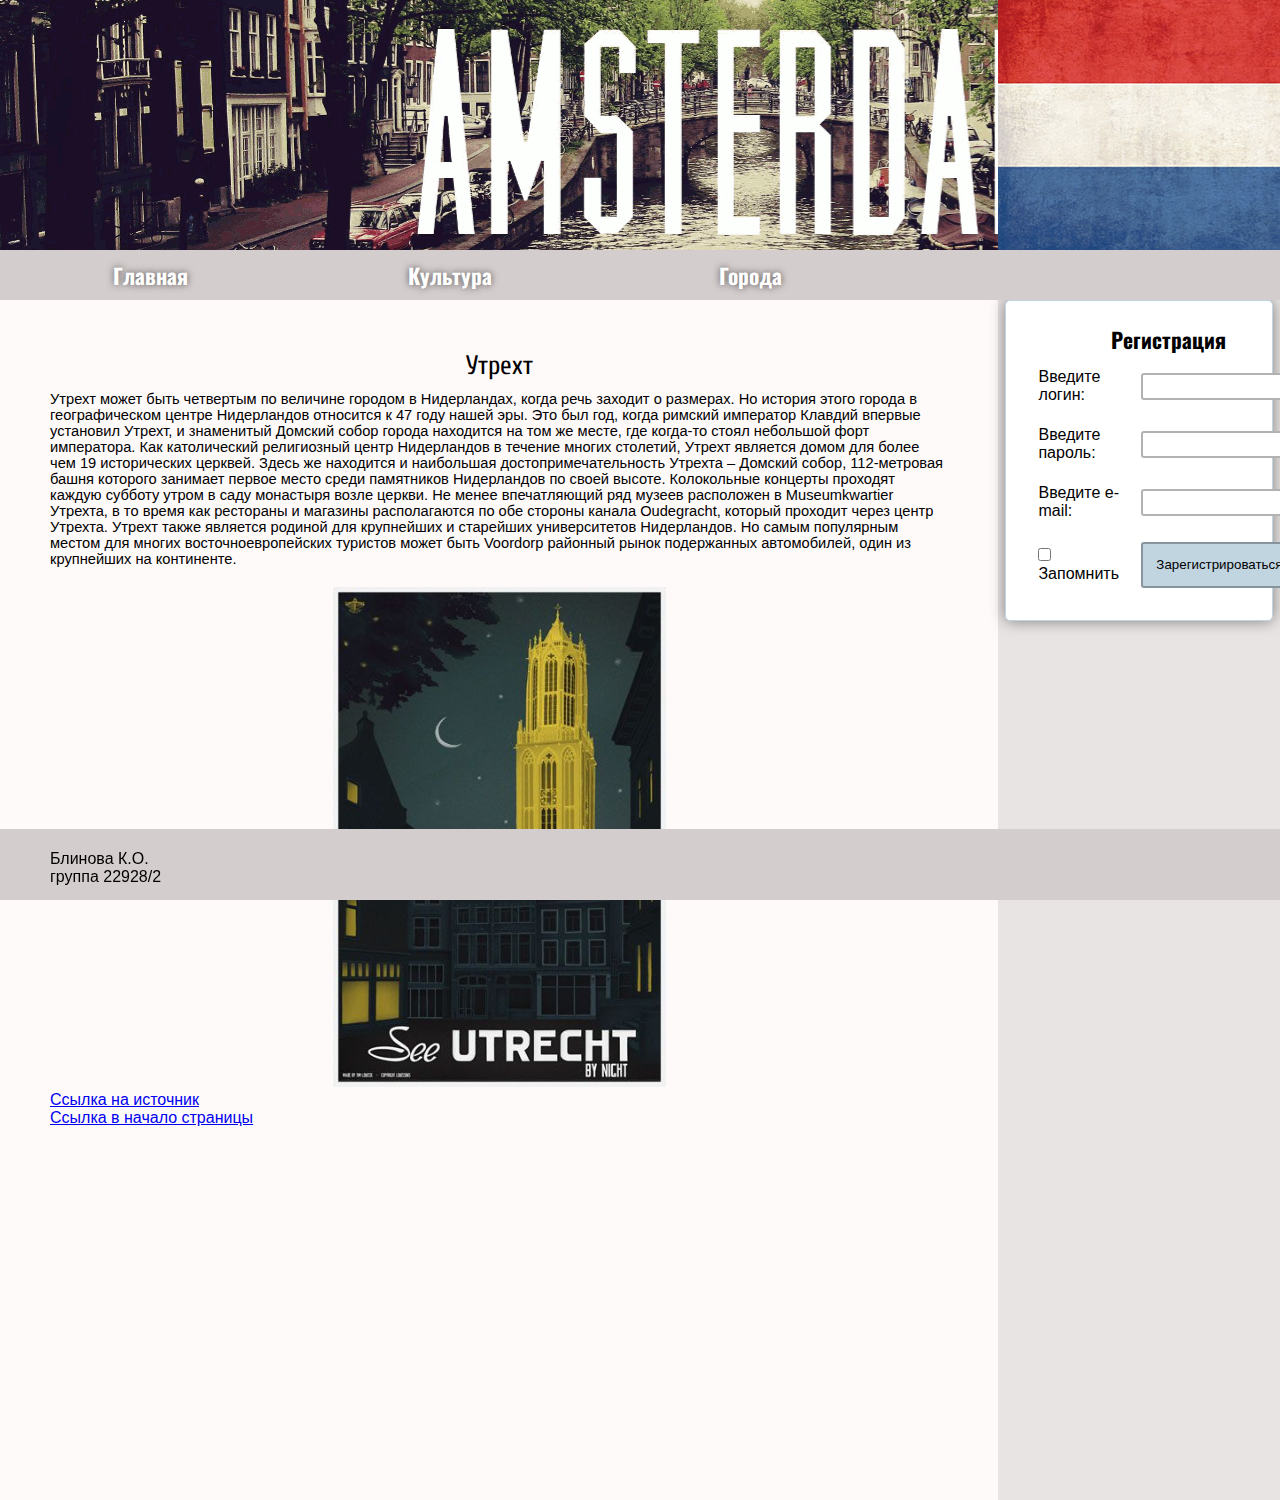
<file: utreht.html>
<!DOCTYPE html>

<html lang="ru">
	<head>
		<meta http-equiv="Content-Type" content="text/html; charset=utf-8">
		<title>Нидерланды. Утрехт</title>
		<link rel="stylesheet" type="text/css" href="style.css">
		<link rel="stylesheet" type="text/css" href="p_style.css">
		<link rel="stylesheet" type="text/css" href="h_menu.css">
		<link rel="stylesheet" type="text/css" href="form_style.css">
		<link href="https://fonts.googleapis.com/css?family=Oswald" rel="stylesheet">
		<link href="https://fonts.googleapis.com/css?family=Cuprum" rel="stylesheet">
	</head>
	<body>
		<a name="top"></a>
		<div id="container">
			<div id="top">
				<div id="banner"></div>
				<div id="flag"></div>
			</div>
			<div id="menu">
				<ul id="main-menu">
            <li><a href="index.html">Главная</a></li>
            <li>
                <a href="#">Культура</a>
                <ul class="sub-menu">
                    <li><a href="fest.html">Фестивали</a></li>
                    <li><a href="symbols.html">Символика</a></li>
                </ul>
            </li>
            <li>
                <a href="#team">Города</a>
                <ul class="sub-menu">
                    <li><a href="amsterdam.html">Амстердам</a></li>
                    <li><a href="rotterdam.html">Роттердам</a></li>
                    <li><a href="utreht.html">Утрехт</a></li>
                </ul>
            </li>
        </ul>
			</div>
			<div id="main">
				<div id="main_main">
						<p class="div1">Утрехт</p>
						<p class="div2">Утрехт может быть четвертым по величине городом в Нидерландах, когда речь заходит о размерах. Но история этого города в географическом центре Нидерландов относится к 47 году нашей эры. Это был год, когда римский император Клавдий впервые установил Утрехт, и знаменитый Домский собор города находится на том же месте, где когда-то стоял небольшой форт императора.
														Как католический религиозный центр Нидерландов в течение многих столетий, Утрехт является домом для более чем 19 исторических церквей. Здесь же находится и наибольшая достопримечательность Утрехта – Домский собор, 112-метровая башня которого занимает первое место среди памятников Нидерландов по своей высоте. Колокольные концерты проходят каждую субботу утром в саду монастыря возле церкви.
														Не менее впечатляющий ряд музеев расположен в Museumkwartier Утрехта, в то время как рестораны и магазины располагаются по обе стороны канала Oudegracht, который проходит через центр Утрехта. Утрехт также является родиной для крупнейших и старейших университетов Нидерландов. Но самым популярным местом для многих восточноевропейских туристов может быть Voordorp районный рынок подержанных автомобилей, один из крупнейших на континенте.</p>
						<p align="center"><img src="9.jpg" style="height: 500px;"></p>
						<p class="a1"><a href="http://netherlands.asueto.ru/utrecht/">Ссылка на источник</a></p>
						<p class="a1"><a href="#top">Ссылка в начало страницы</a></p>
				</div>
				<div id="right_bar">
					<form id="reg">
						<table>
							<tr class="tr2"><th colspan="2"><p style="font-family: 'Oswald', sans-serif; font-size: 16pt;">Регистрация</p></th></tr>
							<tr>
								<td><label for="login">Введите логин:</label></td>
								<td><input type="text" id="login" class="textbox"></td>
							</tr>
							<tr>
								<td><label for="password">Введите пароль:</label></td>
								<td><input type="password" id="password" class="textbox"></td>
							</tr>
							<tr>
								<td><label for="email">Введите e-mail:</label></td>
								<td><input type="text" id="email" class="textbox"></td>
							</tr>
							<tr>
								<td><input type="checkbox" id="check1">Запомнить</td>
								<td><input type="submit" value="Зарегистрироваться" class="button"></td>
							</tr>
						</table>
					</form>
				</div>
			</div>
			<div id="footer"><p class="p1">Блинова К.О.<br>группа 22928/2</p></div>
			<div class="clear"></div>
		</div>
	</body>
</html>
</file>
<file: style.css>
*{
	margin: 0;
	border: 0;
}

body {
	background: #FFFAFA;
}

#container {
	background: #FFFAFA;
	width: 100%;
}

#top {
	width: 100%;
	height: 250px;
}

#banner {
	width: 78%;
	height: 250px;
	background-image: url(baner.gif);
	float: left;
}

#flag {
	width: 22%;
	height: 250px;
	background-image: url(flag.jpg);
	float: right;
}

#menu {
	font-family: "Arial", sans-serif;
	font-weight: bold;
	background: #d4cdcd;
	width: 100%;
	height: 50px;
	position: absolute;
	z-index: 1;
}

#main {
	margin-top: 50px;
	position: relative;
	background: #fffafa;
	width: 100%;
	min-height: 800px;
	padding-bottom: 400px;
}

#main_main {
	width: 78%;
	height: 800px;
	float: left;
}

#right_bar {
	width: 22%;
	height: 800px;
	float: right;
	background: #e9e4e4;
	padding-bottom: 400px;
}

#footer {
	background-image: url(footer.png);
	position: fixed;
	left: 0;
 	bottom: 0;
 	width: 100%;
 	height: 200px;
}

.p1 {
	padding-top: 150px;
	padding-left: 50px;
	font-size: 12pt;
	font-family: arial;
}

.clear {
	clear:both;
}
</file>
<file: p_style.css>
.div1 {
  font-size: 20pt;
  font-family: 'Cuprum', sans-serif;
  text-align: center;
  padding-top: 50px;
}

img {
  hspace: 20;
  vspace: 40;
}

.a1 {
  text-align: left;
  font-family: "Arial", sans-serif;
  font-size: 12pt;
  padding-left: 50px;

}

.div2 {
  padding: 10px 50px 20px 50px;
  font-size: 11pt;
  font-family: "Arial", sans-serif;
}

.div3 {
  font-size: 15pt;
  font-family: 'Cuprum', sans-serif;
  padding-left: 50px;
  padding-right: 10px;
}
</file>
<file: h_menu.css>
#main-menu {
    margin: 0;
    padding: 0;
    text-align: center;
    font-size: 16pt;
    font-family: 'Oswald', sans-serif;
    text-shadow: #524e4e 0 0 7px;
}

#menu li {
  list-style: none;
  float: left;
  height: 39px;
  padding: 0;
  margin: 0;
  width: 300px;
  text-align: center;
  background: #d4cdcd;
  position: relative;
  padding-top: 10px;
}

#menu li ul {
	list-style: none;
	padding: 0;
	margin: 0;
	width: 300px;
	display: none;
	position: absolute;
	left: 0;
	top: 49px;
}

#menu li ul li {
	float: none;
	height: 39px;
	margin: 0;
	width: 300px;
	text-align: center;
	background: #cfc8c8;
	}

#menu li a {
	display: block;
	width: 300px;
	height: 39px;
	color: #fff;
	text-decoration: none;
	}

  #menu li:hover ul, #menu li.hov ul {
  	display: block;
  	}
  #menu li:hover, #menu li.hov {
  	background: #7c6d6d;
  	}
</file>
<file: form_style.css>
form{
  margin:0 auto;
  max-width:95%;
  box-sizing:border-box;
  padding:40px;
  border-radius:5px;
  background:RGBA(255,255,255,1);
  -webkit-box-shadow:  0px 0px 15px 0px rgba(0, 0, 0, .45);
  box-shadow:  0px 0px 15px 0px rgba(0, 0, 0, .45);
}

#reg {
  font-family: "Arial", sans-serif;
  border: 1px solid #c1d5e1;
  padding: 20px;
}

#reg .textbox{
  width:100%;
  border-radius:3px;
  border:rgba(0,0,0,.3) 2px solid;
  font-size:18px;
}

#reg td {
  padding: 10px;
}

#reg .button {
  background: #c1d5e1;
  padding: 1em 1em 1em 1em;
  cursor: pointer;
  border-radius:3px;
  border:rgba(0,0,0,.3) 2px solid;
}

#reg .button:hover{
  background:#80b438;
}
</file>
